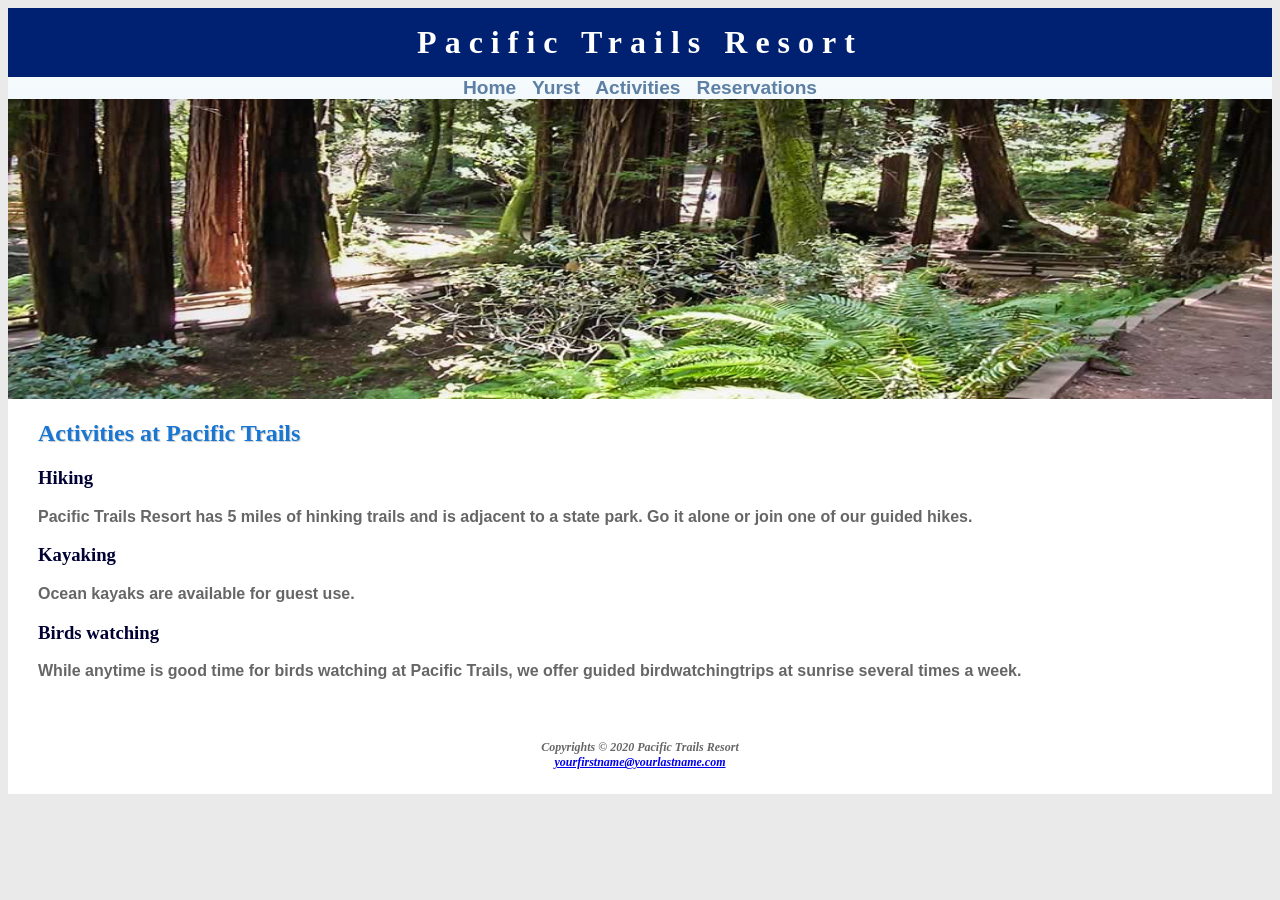
<file: activities.html>
<!DOCTYPE html>

	<!-- This is a comment.  This page follows the HTML5 syntax. --> 

 <html lang="en"> 
 <head>
 <title>Pacific Trails Resort :: Activities</title>	
 <link rel="stylesheet" href="pacific.css">
 <meta charset="utf-8">
 <meta name="viewport" content="width=device-width, initial-scale=1.0">
 </head>
 <body>
 <div id="wrapper">

 <header>
	<h1>Pacific Trails Resort</h1>
 </header>
 <nav>
	<b><a href="index.html">Home</a> &nbsp;
	<a href="yurst.html">Yurst</a> &nbsp;
	<a href="activities.html">Activities</a> &nbsp;
	<a href="reservations,html">Reservations</a>
 </nav>
 <div id="trailhero">
 </div>
<main>
<h2>Activities at Pacific Trails</h2>
<h3>Hiking</h3>
<p>Pacific Trails Resort has 5 miles of hinking trails and is adjacent to a state park. Go it alone or join one of our guided hikes.</p>
<h3>Kayaking</h3>
<p>Ocean kayaks are available for guest use.</p>
<h3>Birds watching</h3>
<p>While anytime is good time for birds watching at Pacific Trails, we offer guided birdwatchingtrips at sunrise several times a week.</p>
</main>
<footer>
Copyrights &copy; 2020 Pacific Trails Resort<br>
<a href="mailto:yourfirstname@yourlastname.com">yourfirstname@yourlastname.com</a>
</footer>
</body>
</html>
</file>
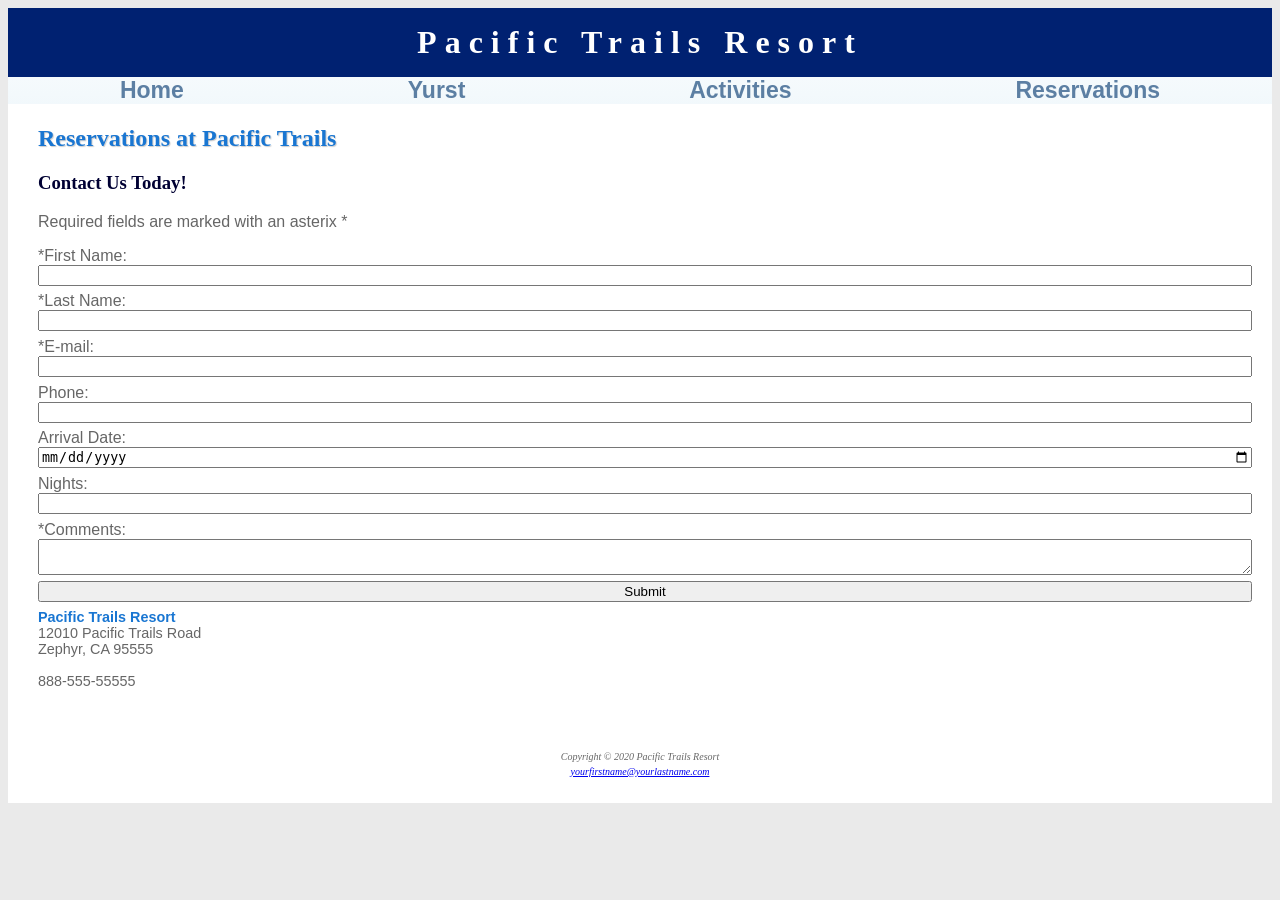
<file: reservations.html>
<!DOCTYPE html>

	<!-- This is a comment.  This page follows the HTML5 syntax. --> 

 <html lang="en"> 

<head>

<title>Pacific Trails Resort::Reservations</title>
<link href="pacific.css" rel="stylesheet">
	
 <meta charset="utf-8">
 <meta name="viewport" content="width=device-width, initial-scale=1.0">

</head>
<body>
<div id="wrapper">
<header>
<h1>Pacific Trails Resort</h1>
</header>
 
<nav>
 <ul> 
  <li><a href="index.html">Home</a></li>
  <li><a href="yurst.html">Yurst</a></li>
  <li><a href="activities.html">Activities</a></li>
  <a href="reservations,html">Reservations</a></li>
 </ul>
 </nav>
 
 <main>
 <h2>Reservations at Pacific Trails</h2>
 <h3>Contact Us Today!</h3>
 <p>Required fields are marked with an asterix *</p>

<form method="post" action="https://webdevbasics.net/scripts/pacific.php">

<label for="myFName">*First Name:</label>
<input type="text" id="myFName" name="myFName" required="required">


<label for="myLName">*Last Name:</label>
<input type="text" id="myLName" name="myLName" required="required">

<label for="myEmail">*E-mail:</label>
<input type="email" id="myEmail" name="myEmail" required="required">

<label for="myPhone">Phone:</label>
<input type="tel" id="myPhone" name="myPhone" maxlength="12">

<label for="myArrival">Arrival Date: </label>
<input type="date" id="myArrival" name="myArrival">

<label for="myNights">Nights: </label>
<input type="number" id="myNights" name="myNights" min="1" max="14">

<label for="myComments">*Comments:</label>
<textarea id="myComments" name="myComments" rows="2" cols="30" required="required"></textarea>

<input type="submit" value="Submit">

</form>

<div id="contact">
  <span class="resort">Pacific Trails Resort</span><br>
   12010 Pacific Trails Road<br>
   Zephyr, CA 95555<br><br>
   888-555-55555<br><br>
   </div>  
   </main> 
   <footer>
  <i><small>Copyright &copy; 2020 Pacific Trails Resort<br>
<a href="mailto:yourfisrtname@yourlastname.com"> yourfirstname@yourlastname.com</a></small></i>
</footer>

</body>
</html>
</file>
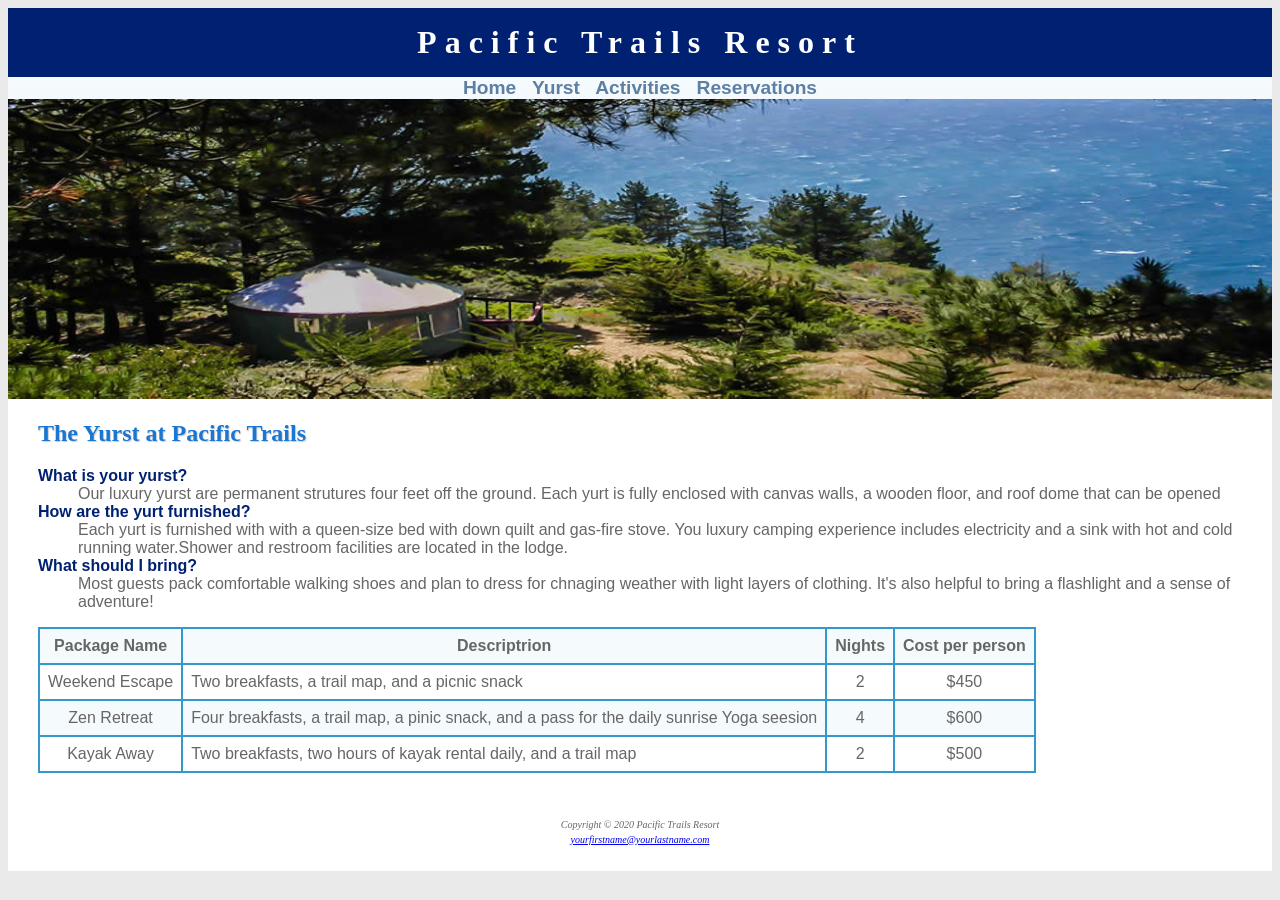
<file: yurst.html>
<!DOCTYPE html>

	<!-- This is a comment.  This page follows the HTML5 syntax. --> 

 <html lang="en"> 

<head>

<title>Pacific Trails Resort::Yurst</title>
<link href="pacific.css" rel="stylesheet">
	
 <meta charset="utf-8">
 <meta name="viewport" content="width=device-width, initial-scale=1.0">

</head>
<div id="wrapper">
<body>
<header>
<h1>Pacific Trails Resort</h1>
</header>
 
<nav>
  <a href="index.html">Home</a> &nbsp;
  <a href="yurst.html">Yurst</a> &nbsp;
  <a href="activities.html">Activities</a> &nbsp;
  <a href="reservations,html">Reservations</a>
 </nav>
 
 <div id="yurthero">
</div>
<main>

<h2>The Yurst at Pacific Trails</h2>
<dl>
  <dt><strong>What is your yurst?</strong></dt>
  <dd>Our luxury yurst are permanent strutures four feet off the ground. Each yurt is fully enclosed with canvas walls, a wooden floor, and roof dome that can be opened</dd>
  <dt><strong>How are the yurt furnished?</strong></dt>
  <dd>Each yurt is furnished with with a queen-size bed with down quilt and gas-fire stove. You luxury camping experience includes electricity and a sink with hot and cold running water.Shower and restroom facilities are located in the lodge.</dd>
  <dt><strong>What should I bring?</strong></dt>
  <dd>Most guests pack comfortable walking shoes and plan to dress for chnaging weather with light layers of clothing. It's also helpful to bring a flashlight and a sense of adventure!</dd>
</dl>  
<table>
 <tr>
  <th>Package Name</th>
  <th>Descriptrion</th>
  <th>Nights</th>
  <th>Cost per person</th>
 </tr>
 <tr>
   <td>Weekend Escape</td>
   <td class="text">Two breakfasts, a trail map, and a picnic snack</td>
   <td>2</td>
   <td>$450</td>
 </tr>
 <tr>
   <td>Zen Retreat</td>
   <td class="text"> Four breakfasts, a trail map, a pinic snack, and a pass for the daily sunrise Yoga seesion</td>
   <td>4</td>
   <td>$600</td>
 </tr>
 <tr> 
   <td>Kayak Away</td>
   <td class="text">Two breakfasts, two hours of kayak rental daily, and a trail map</td>
   <td>2</td>
   <td>$500</td>
  </tr>
</table>  

   </main>
   
   <footer>
  <i><small>Copyright &copy; 2020 Pacific Trails Resort<br>
<a href="mailto:yourfisrtname@yourlastname.com"> yourfirstname@yourlastname.com</a></small></i>
</footer>

</body>
</html>
</file>
<file: pacific.css>
* {box-sizing: border-box;}
body { background-color:#EAEAEA;
       color:#666666;
	   font-family: Arial, Helvetica, sans-serif;
	   	   
}
#wrapper { 
			background-color: #90C7E3;
			background-image: linear-gradient(to bottom, #FFFFFF, #90C7E3);
			background-repeat: no-repeat;
			
 }
header { background-color: #002171;
		 color: #FFFFFF; 
	     text-align: center;

}
header a { text-decoration: none; }
header a:link { color: #FFF; }
header a:visited {color: #FFF; }
header a:hover { color: #90C7E3; }


nav { text-align: center;
	  font-weight: bold;
	  margin-top: 0;
	  padding: 0;
	  font-size: 120%;
}
	 
nav ul { list-style-type: none; 
         margin: 0;
		 padding-left: 0;
         font-size: 1.2em; }
nav li { border-bottom: 1px solid #000033 }		 
nav a { text-decoration: none;}
nav a:link {color: #5C7FA3; }
nav a:visited {color: #344873; }
nav a:hover { color: #A52A2A; }

main { padding: 1px 20px 20px 20px;
       display: block;  
	   background-color: #FFF;
	   padding-left: 30px;
	   overflow: auto;
}
h1 { margin-bottom: 0;
	 margin-top: 0;
	 font-family: georgia, "Times New Roman" , serif;
	 letter-spacing: 0.25em;
	 padding-top: 0.5em;
	 padding-bottom: 0.5em;
}

	   
 h2 { color: #1976D2; 
     font-family: Georgia, "Times New Roman", serif;
     text-shadow: 1px 1px 1px #CCC; }
h3 { color: #000033;
     font-family: Georgia, "Times New Roman", serif; }
      
main ul { list-style-image: url(marker.gif); }
dt { color: #002171; }
.resort { color: #1976D2; 
          font-weight: bold; }
#contact {font-size:90%; }
footer { font-size: 75%;
          font-style: italic;
		  text-align:center;
		  font-family: Georgia, "Times New Roman", serif;
          padding: 2em; 
    background-color: #FFF;}

 #homehero {
        	  height: 300px;
			  background-image: url(coast2.jpg);
			  background-repeat: no-repeat;
			  background-size: 100% 100%; 
 }
 #yurthero { 
              height: 300px;
		   	  background-image: url(yurt.jpg);
			  background-repeat: no-repeat;
			  background-size: 100% 100% 
}
#trailhero {
              height: 300px;
			  background-image: url(trail.jpg);
			  background-repeat: no-repeat;
              background-size: 100% 100%;
}

table { border: 2px solid #39C;
        border-collapse: collapse; }
td, th { padding: 0.5em;
       border: 2px solid #39C;
}
td { text-align: center; }
.text { text-align: left; }
tr:nth-of-type(odd) { background-color: #F5FAFC; }
form { display: flex; flex-flow: column nowrap; }
input, textarea { margin-bottom: .5em; }
			 
@media (min-width: 600px) {
        nav ul  { display: flex;
		         flex-flow: row nowrap;
		         justify-content: space-around;}
		nav li { border-bottom: none; }
        section { padding-left: 2em;
				  padding-right: 2em;
        .content main { display: grid;
            grid-template-rows: auto ;
		    grid-template-columns: 1fr 1fr 1fr; }
           h2 { grid-row: 1 /2; grid-column: 1 /5; }
             section { grid-row: 2/ 3; grid-column: auto; }
             #special { grid-row: auto; grid-column: 1 /5; }
             footer { grid-row: auto; grid-column: 1 / 5; }
             form { display: grid;
                   grid-gap: 1em; gap: 1em;
                   grid-template-columns: 6em 1fr;
                   grid-template-rows: auto;
                   width: 60%;
             input [type="submit"] { grid-column: 2 / 3;
			            width: 9em; }				   
}

@media (min-with: 1024px) {
          nav ul {display: flex;
                 flex-flow: column;
		         padding-top: 1em; }	
          nav { text-align: left;
		  padding-left: 1em;	}
}
            #wrapper { margin: auto;
					  width: 80%;
					  border: 1px solid #000033;
					  box-shadow: 1px 1px #000033;
					  display: grid;
					  grid-template-columns: 180px auto;
					  grid-template-rows: auto;
	  }
		    header { grid-row: 1 / 2; grid-column: 1 / 3; }
			nav    { grid-row: 2 / 5; grid-column: 1 / 2; }
			div     { grid-row: 2 / 3; grid-column: 2 / 3; }
			main   { grid-row: 3 / 4; grid-column: 2 / 3; }
			footer { grid-row: 4 / 5; grid-column: 2 / 3; 
	}
}
</file>
